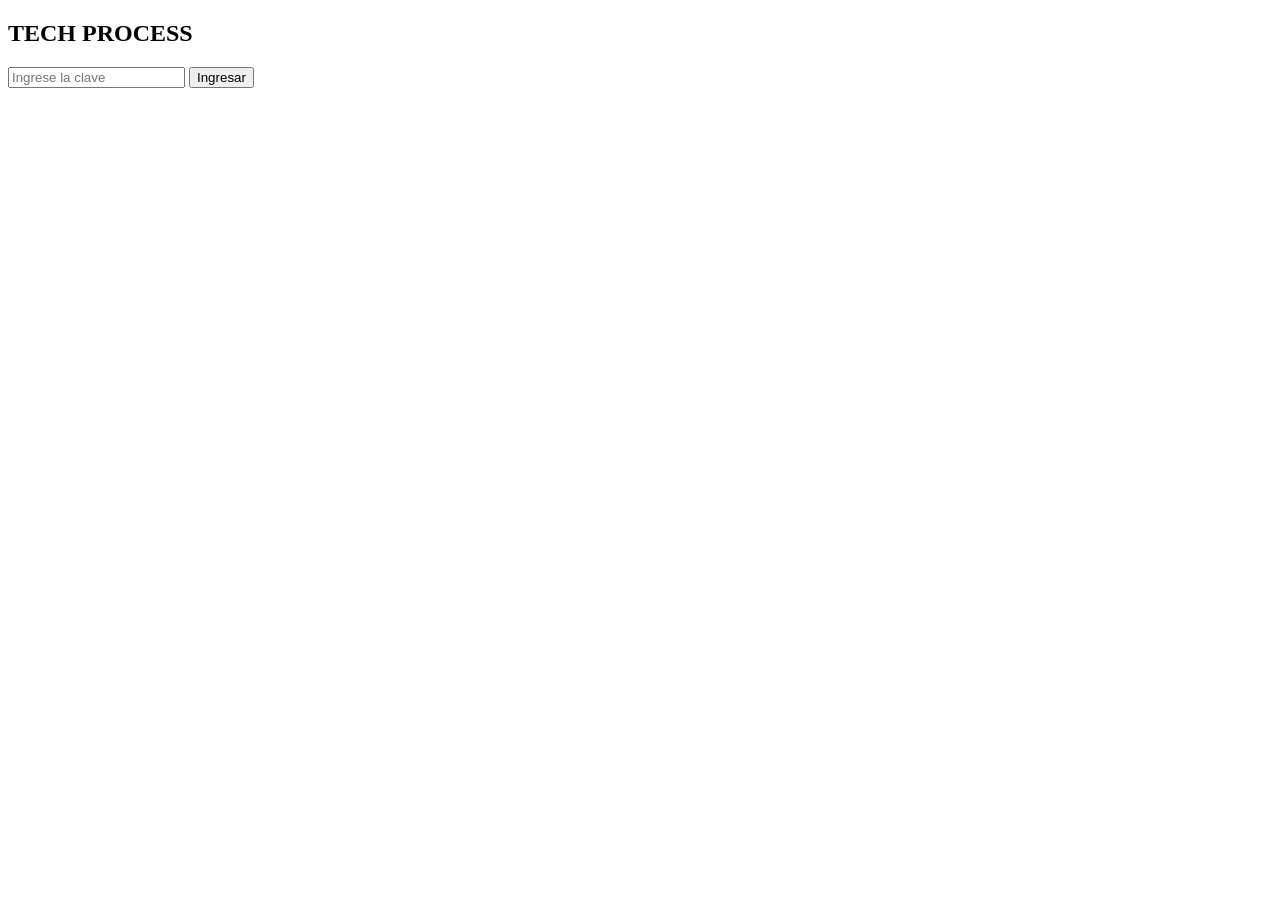
<file: index.html>
<!DOCTYPE html>
<html>
<head>
<meta charset="UTF-8">
<title>Acceso al Kardex</title>
</head>

<body>

<h2>TECH PROCESS</h2>

<input type="password" id="clave" placeholder="Ingrese la clave">

<button onclick="entrar()">Ingresar</button>

<script>
function entrar(){

    let clave=document.getElementById("clave").value;

    if(clave=="KARDEX123"){
        window.location="kardex.html";
    }else{
        alert("Clave incorrecta");
    }

}
</script>

</body>
</html>
</file>
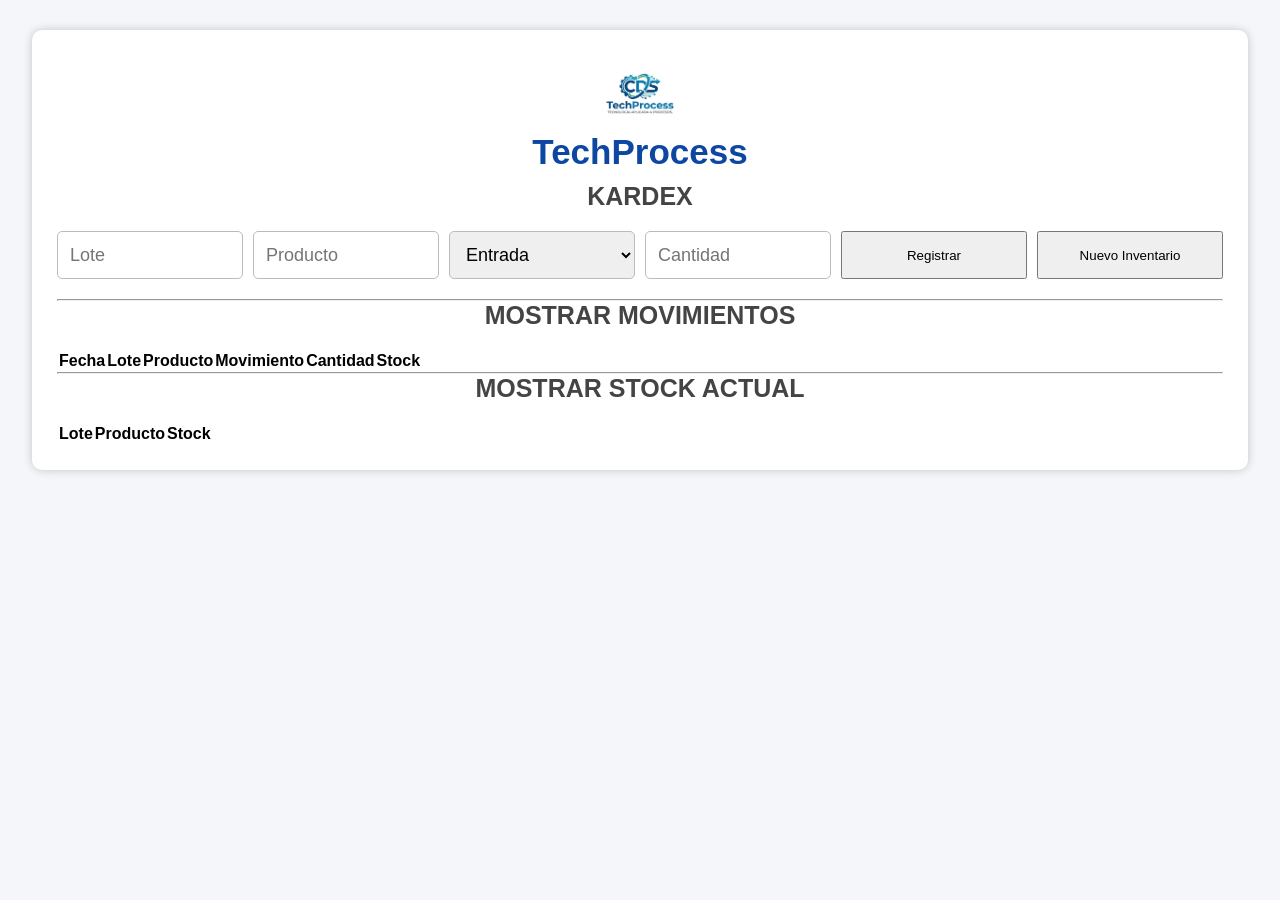
<file: kardex.html>
<!DOCTYPE html>
<html lang="es">
<head>
<meta charset="UTF-8">
<meta name="viewport" content="width=device-width, initial-scale=1">
<title>KARDEX</title>

<link rel="stylesheet" href="./css/style.css">

</head>

<body>

<div class="contenedor">
<img src="./img/logo.png" alt="Logo J&C" class="logo">

<h1>TechProcess</h1>
<h2>KARDEX</h2>

<div class="formulario">

<input type="text" id="lote" placeholder="Lote">

<input type="text" id="producto" placeholder="Producto">

<select id="movimiento">
<option>Entrada</option>
<option>Salida</option>
</select>

<input type="number" id="cantidad" placeholder="Cantidad">

<button onclick="registrar()">
Registrar
</button>

<button onclick="nuevoInventario()">
Nuevo Inventario
</button>


</div>

<hr>

<h2>MOSTRAR MOVIMIENTOS</h2>

<table id="tablaMovimientos">

<thead>

<tr>

<th>Fecha</th>
<th>Lote</th>
<th>Producto</th>
<th>Movimiento</th>
<th>Cantidad</th>
<th>Stock</th>
<th></th>

</tr>

</thead>

<tbody>

</tbody>

</table>

<hr>

<h2>MOSTRAR STOCK ACTUAL</h2>

<table id="tablaStock">

<thead>

<tr>

<th>Lote</th>
<th>Producto</th>
<th>Stock</th>

</tr>

</thead>

<tbody>

</tbody>

</table>

</div>

<script src="./js/script.js"></script>
</body>
</html>
</file>
<file: css/style.css>
/* ==========================================
   KARDEX 
   TECH PROCESS
========================================== */

*{
    margin:0;
    padding:0;
    box-sizing:border-box;
    font-family:Arial, Helvetica, sans-serif;
}

body{
    background:#f4f6f9;
}

.contenedor{
    width:95%;
    max-width:1300px;
    margin:30px auto;
    background:#fff;
    padding:25px;
    border-radius:10px;
    box-shadow:0 0 10px rgba(0,0,0,.2);
}
.logo{
    width:120px;
    height:auto;
    display:block;
    margin:5px auto;
}
h1{
   text-align:center;
    color:#0d47a1;
    margin-bottom:10px;
    font-size:35px;
}

h2{
   text-align:center;
    color:#444;
    margin-bottom:20px;
    font-size:25px;
}

.formulario{

    display:grid;

    grid-template-columns:
    repeat(auto-fit,minmax(180px,1fr));

    gap:10px;

    margin-bottom:20px;

}

input,
select{

  padding:12px;
    border:1px solid #bbb;
    border-radius:5px;
    font-size:18px;

}

input:focus,
select:focus{

    border:2px solid #1565c0;

    outline:none;

}

button{

    button{
    background:#1565c0;
    color:white;
    border:none;
    padding:12px;
    border-radius:5px;
    cursor:pointer;
    font-size:18px;

}

button:hover{

    background:#0d47a1;

}

table{

    width:100%;

    border-collapse:collapse;

    margin-top:15px;

}

th{

      background:#1565c0;
    color:white;
    padding:12px;
    font-size:18px;

}

td{

      border:1px solid #ddd;
    padding:12px;
    text-align:center;
    font-size:17px;

}

tr:nth-child(even){

    background:#f8f8f8;

}

tr:hover{

    background:#e3f2fd;

}

hr{

    margin:25px 0;

}

@media(max-width:700px){

.formulario{

grid-template-columns:1fr;

}

table{

font-size:13px;

}

button{

width:100%;

}

}}
</file>
